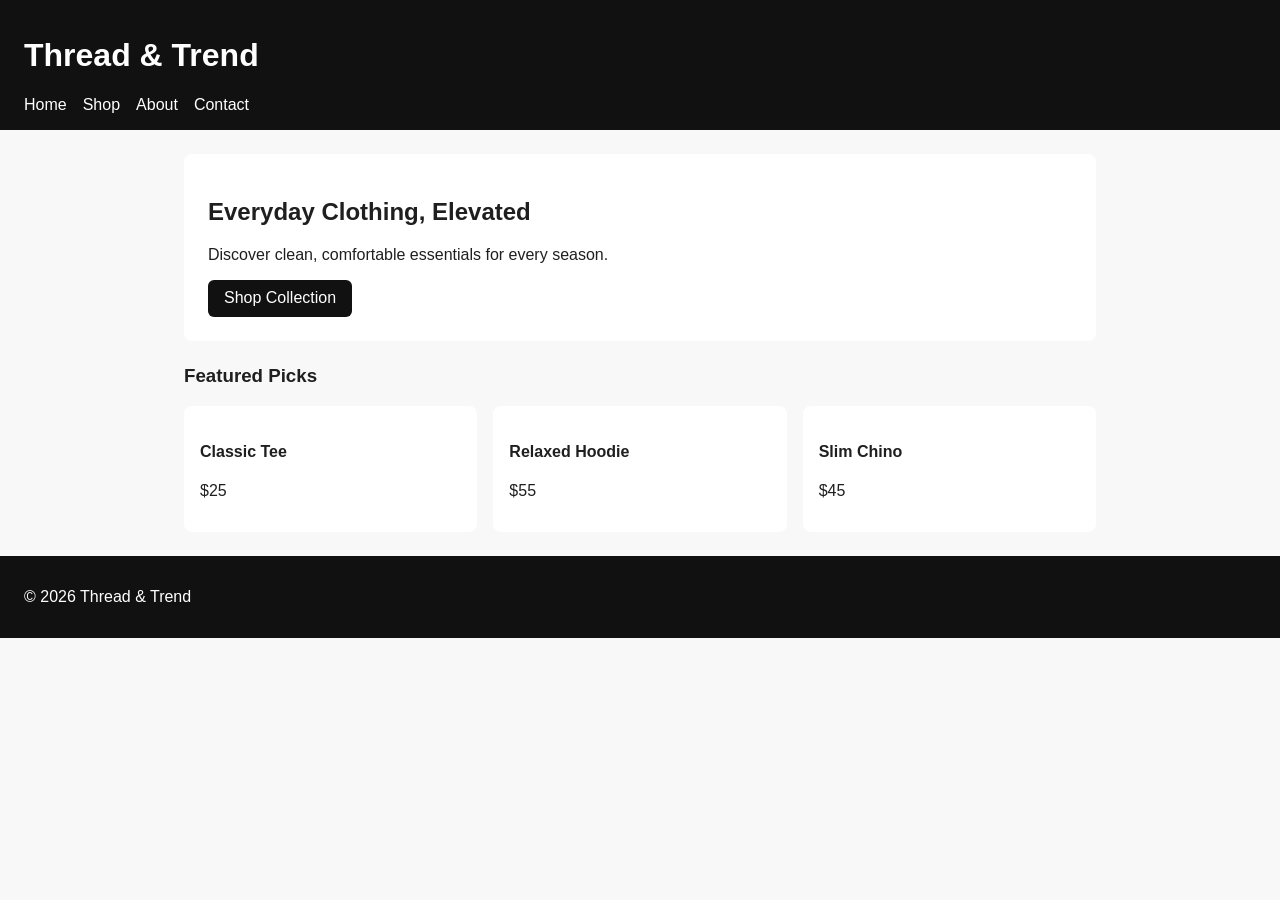
<file: index.html>
<!DOCTYPE html>
<html lang="en">
  <head>
    <meta charset="UTF-8" />
    <meta name="viewport" content="width=device-width, initial-scale=1.0" />
    <title>Thread & Trend | Home</title>
    <link rel="stylesheet" href="styles.css" />
    <!-- Google tag (gtag.js) -->
    <script async src="https://www.googletagmanager.com/gtag/js?id=G-DVZ6QQ9L16"></script>
    <script>
      window.dataLayer = window.dataLayer || [];
      function gtag(){dataLayer.push(arguments);}
      gtag('js', new Date());

      gtag('config', 'G-DVZ6QQ9L16');
    </script>
  </head>
  <body>
    <header>
      <h1>Thread & Trend</h1>
      <nav>
        <a href="index.html">Home</a>
        <a href="shop.html">Shop</a>
        <a href="about.html">About</a>
        <a href="contact.html">Contact</a>
      </nav>
    </header>

    <main>
      <section class="hero">
        <h2>Everyday Clothing, Elevated</h2>
        <p>Discover clean, comfortable essentials for every season.</p>
        <a class="button" href="shop.html">Shop Collection</a>
      </section>

      <section>
        <h3>Featured Picks</h3>
        <div class="grid">
          <article>
            <h4>Classic Tee</h4>
            <p>$25</p>
          </article>
          <article>
            <h4>Relaxed Hoodie</h4>
            <p>$55</p>
          </article>
          <article>
            <h4>Slim Chino</h4>
            <p>$45</p>
          </article>
        </div>
      </section>
    </main>

    <footer>
      <p>&copy; 2026 Thread & Trend</p>
    </footer>
  </body>
</html>
</file>
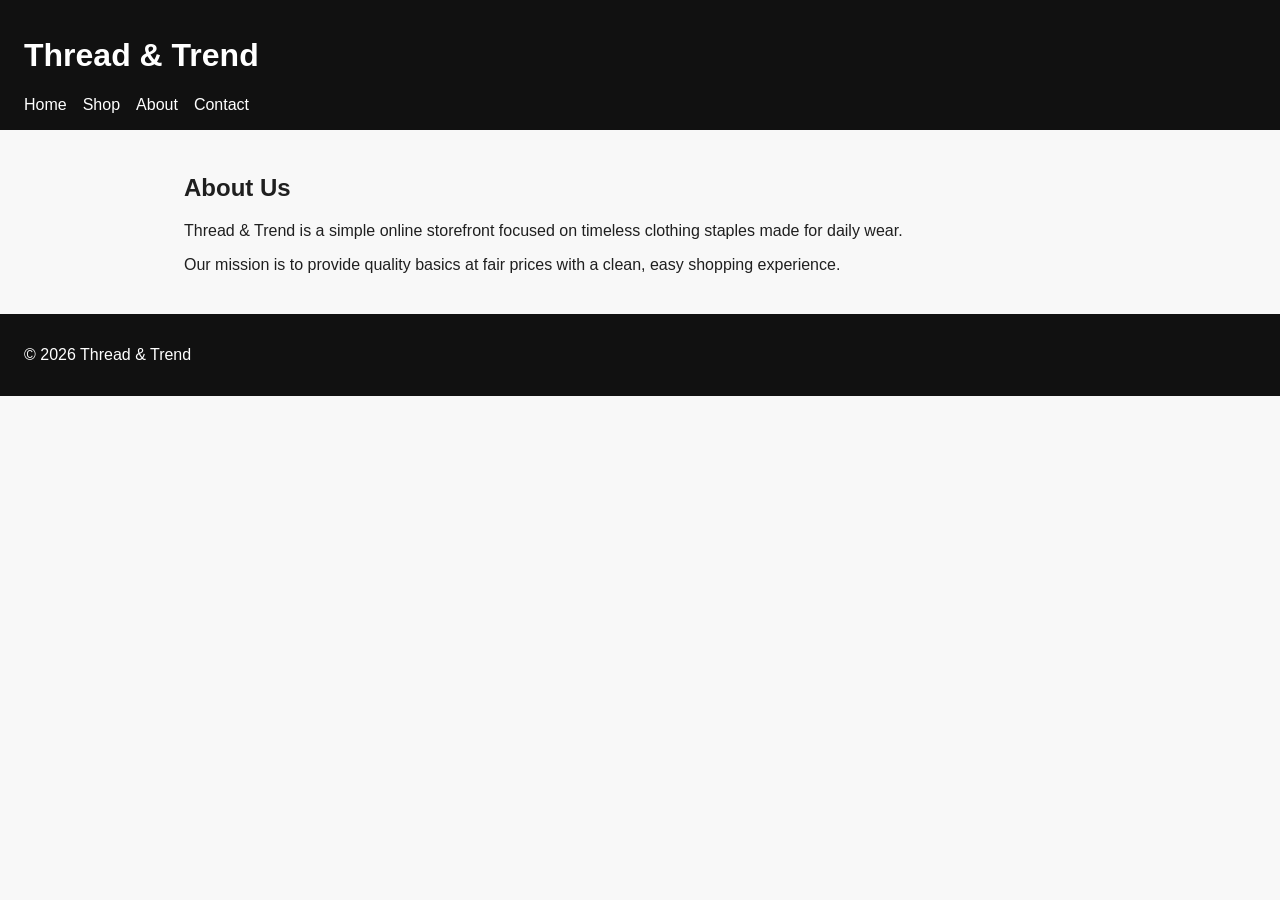
<file: about.html>
<!DOCTYPE html>
<html lang="en">
  <head>
    <meta charset="UTF-8" />
    <meta name="viewport" content="width=device-width, initial-scale=1.0" />
    <title>Thread & Trend | About</title>
    <link rel="stylesheet" href="styles.css" />
    <!-- Google tag (gtag.js) -->
    <script async src="https://www.googletagmanager.com/gtag/js?id=G-DVZ6QQ9L16"></script>
    <script>
      window.dataLayer = window.dataLayer || [];
      function gtag(){dataLayer.push(arguments);}
      gtag('js', new Date());

      gtag('config', 'G-DVZ6QQ9L16');
    </script>
  </head>
  <body>
    <header>
      <h1>Thread & Trend</h1>
      <nav>
        <a href="index.html">Home</a>
        <a href="shop.html">Shop</a>
        <a href="about.html">About</a>
        <a href="contact.html">Contact</a>
      </nav>
    </header>

    <main>
      <h2>About Us</h2>
      <p>
        Thread & Trend is a simple online storefront focused on timeless clothing
        staples made for daily wear.
      </p>
      <p>
        Our mission is to provide quality basics at fair prices with a clean,
        easy shopping experience.
      </p>
    </main>

    <footer>
      <p>&copy; 2026 Thread & Trend</p>
    </footer>
  </body>
</html>
</file>
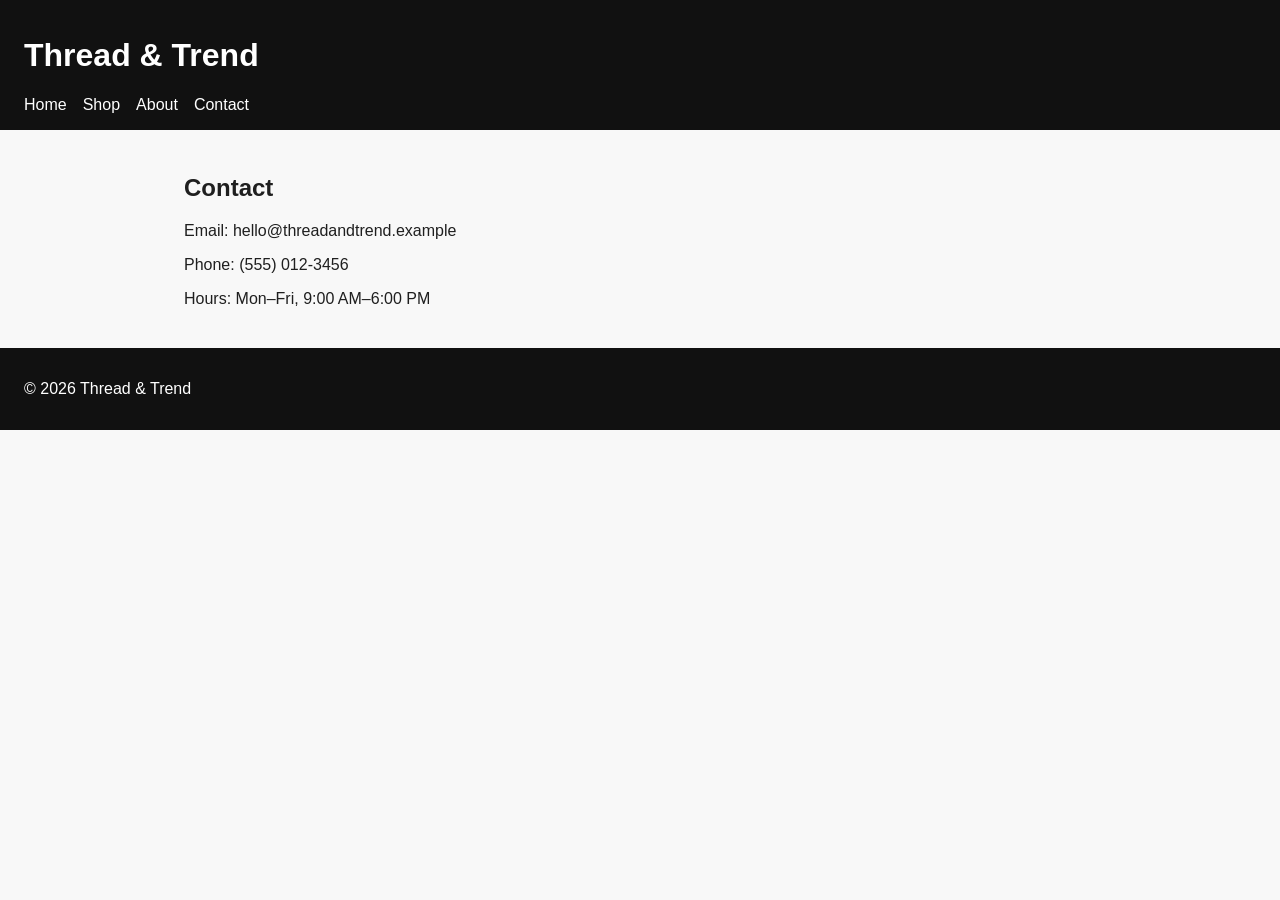
<file: contact.html>
<!DOCTYPE html>
<html lang="en">
  <head>
    <meta charset="UTF-8" />
    <meta name="viewport" content="width=device-width, initial-scale=1.0" />
    <title>Thread & Trend | Contact</title>
    <link rel="stylesheet" href="styles.css" />
    <!-- Google tag (gtag.js) -->
    <script async src="https://www.googletagmanager.com/gtag/js?id=G-DVZ6QQ9L16"></script>
    <script>
      window.dataLayer = window.dataLayer || [];
      function gtag(){dataLayer.push(arguments);}
      gtag('js', new Date());

      gtag('config', 'G-DVZ6QQ9L16');
    </script>
  </head>
  <body>
    <header>
      <h1>Thread & Trend</h1>
      <nav>
        <a href="index.html">Home</a>
        <a href="shop.html">Shop</a>
        <a href="about.html">About</a>
        <a href="contact.html">Contact</a>
      </nav>
    </header>

    <main>
      <h2>Contact</h2>
      <p>Email: hello@threadandtrend.example</p>
      <p>Phone: (555) 012-3456</p>
      <p>Hours: Mon–Fri, 9:00 AM–6:00 PM</p>
    </main>

    <footer>
      <p>&copy; 2026 Thread & Trend</p>
    </footer>
  </body>
</html>
</file>
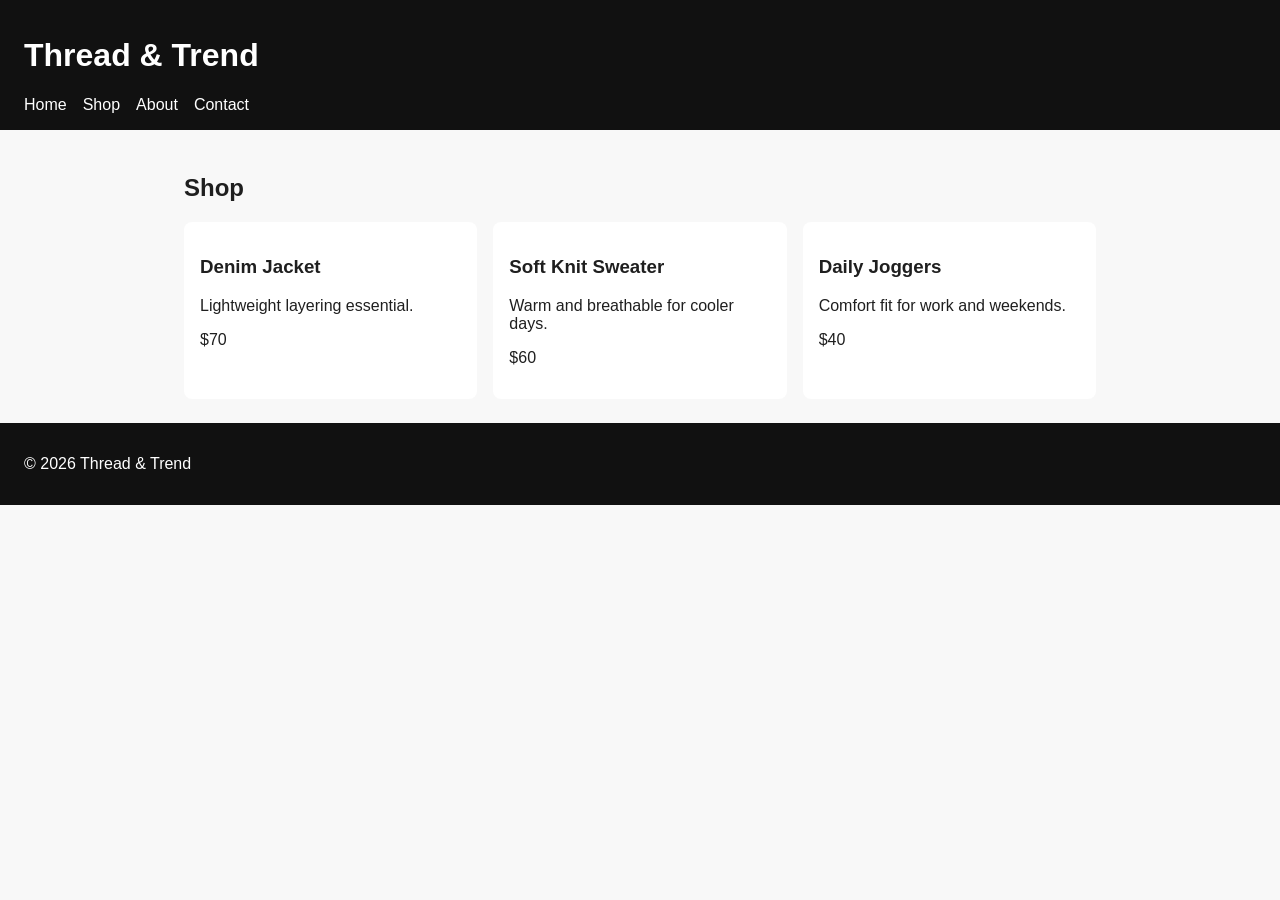
<file: shop.html>
<!DOCTYPE html>
<html lang="en">
  <head>
    <meta charset="UTF-8" />
    <meta name="viewport" content="width=device-width, initial-scale=1.0" />
    <title>Thread & Trend | Shop</title>
    <link rel="stylesheet" href="styles.css" />
    <!-- Google tag (gtag.js) -->
    <script async src="https://www.googletagmanager.com/gtag/js?id=G-DVZ6QQ9L16"></script>
    <script>
      window.dataLayer = window.dataLayer || [];
      function gtag(){dataLayer.push(arguments);}
      gtag('js', new Date());

      gtag('config', 'G-DVZ6QQ9L16');
    </script>
  </head>
  <body>
    <header>
      <h1>Thread & Trend</h1>
      <nav>
        <a href="index.html">Home</a>
        <a href="shop.html">Shop</a>
        <a href="about.html">About</a>
        <a href="contact.html">Contact</a>
      </nav>
    </header>

    <main>
      <h2>Shop</h2>
      <div class="grid">
        <article>
          <h3>Denim Jacket</h3>
          <p>Lightweight layering essential.</p>
          <p>$70</p>
        </article>
        <article>
          <h3>Soft Knit Sweater</h3>
          <p>Warm and breathable for cooler days.</p>
          <p>$60</p>
        </article>
        <article>
          <h3>Daily Joggers</h3>
          <p>Comfort fit for work and weekends.</p>
          <p>$40</p>
        </article>
      </div>
    </main>

    <footer>
      <p>&copy; 2026 Thread & Trend</p>
    </footer>
  </body>
</html>
</file>
<file: styles.css>
:root {
  color-scheme: light;
}

* {
  box-sizing: border-box;
}

body {
  font-family: Arial, sans-serif;
  margin: 0;
  color: #1f1f1f;
  background: #f8f8f8;
}

header,
footer {
  background: #111;
  color: #fff;
  padding: 1rem 1.5rem;
}

nav {
  display: flex;
  gap: 1rem;
  margin-top: 0.5rem;
}

nav a {
  color: #fff;
  text-decoration: none;
}

main {
  padding: 1.5rem;
  max-width: 960px;
  margin: 0 auto;
}

.hero {
  background: #fff;
  padding: 1.5rem;
  border-radius: 8px;
  margin-bottom: 1.5rem;
}

.button {
  display: inline-block;
  background: #111;
  color: #fff;
  text-decoration: none;
  padding: 0.6rem 1rem;
  border-radius: 6px;
}

.grid {
  display: grid;
  grid-template-columns: repeat(auto-fit, minmax(180px, 1fr));
  gap: 1rem;
}

article {
  background: #fff;
  padding: 1rem;
  border-radius: 8px;
}
</file>
